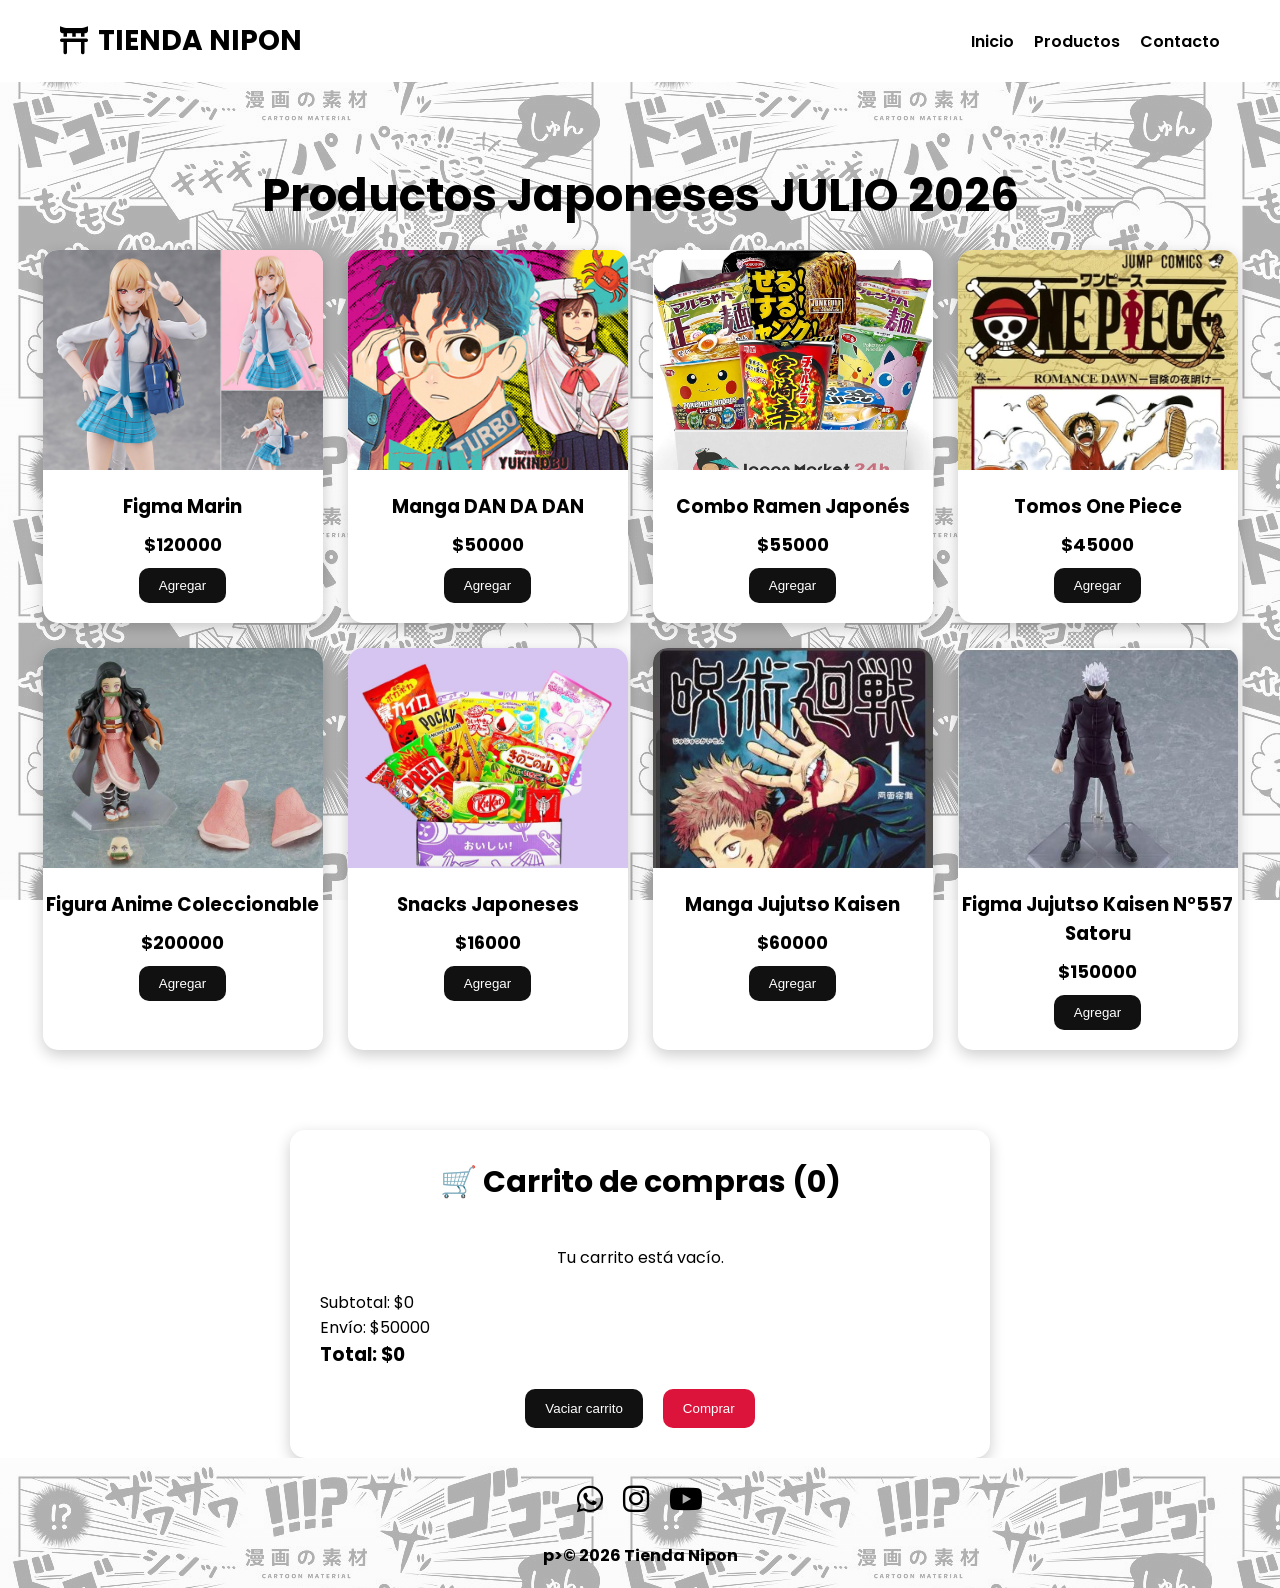
<file: productos.html>
<!doctype html>

<html lang="es">
    <head>
        <meta charset="UTF-8" />
        <meta name="viewport" content="width=device-width, initial-scale=1.0" />
        <title>Productos | Tienda Nipon</title>

        <link
        href="https://fonts.googleapis.com/css2?family=Poppins:wght@300;400;600;700&display=swap"
        rel="stylesheet"
        />
        <link rel="stylesheet" href="style.css" />

        <link
        rel="stylesheet"
        href="https://cdnjs.cloudflare.com/ajax/libs/font-awesome/6.0.0-beta3/css/all.min.css"
        />
    </head>

    <body>
        <header>
            <nav>
                <div class="logo">
                <i class="fa-solid fa-torii-gate"></i>
                TIENDA NIPON
                </div>

                <ul class="navegacion-links">
                <li><a href="index.html"> Inicio </a></li>
                <li><a href="productos.html"> Productos </a></li>
                <li><a href="index.html#contacto"> Contacto </a></li>
                </ul>
            </nav>
        </header>

        <main>
        <section id="productos-tienda">
            <h1>Productos Japoneses JULIO 2026</h1>

            <ul id="lista-productos"></ul>
        </section>

        <section id="carrito">
            <h2>🛒 Carrito de compras (<span id="cantidad-carrito"> 0 </span>)</h2>

            <ul id="items-carrito"></ul>

            <div class="detalle-total">
            <p>
                Subtotal:
                <span id="subtotal-carrito"> $0 </span>
            </p>

            <p>
                Envío:
                <span> $50000 </span>
            </p>

            <h3>
                Total:
                <span id="total-carrito"> $0 </span>
            </h3>
            </div>

            <div class="botones-carrito">
            <button id="btn-vaciar">Vaciar carrito</button>

            <button id="btn-pagar">Comprar</button>
            </div>
        </section>
        </main>

        <footer>
        <div class="redes">
            <a href="#">
            <i class="fa-brands fa-whatsapp"></i>
            </a>

            <a href="#">
            <i class="fa-brands fa-instagram"></i>
            </a>

            <a href="#">
            <i class="fa-brands fa-youtube"></i>
            </a>
        </div>

            p>&copy; 2026 Tienda Nipon</p>
            </footer>

            <script src="js/script.js"></script>
        </body>
    </html>
</file>
<file: style.css>
* {
    margin: 0;
    padding: 0;
    box-sizing: border-box;
}

html {
    scroll-behavior: smooth;
}


body {
    font-family: 'Poppins', sans-serif;
    background:
    linear-gradient(rgba(252, 251, 251, 0.7),rgba(250, 249, 249, 0.7)),url(img/manga.jpg);
    background-repeat: repeat;
    background-attachment: fixed;
}

header {
    background: white;
    position: sticky;
    top: 0;
    z-index: 100;
}

nav {
    max-width: 1200px;
    margin: auto;
    display: flex;
    justify-content: space-between;
    align-items: center;
    padding: 20px;

}

.logo {
    color: black;
    font-size: 28px;
    font-weight: bold;
    display: flex;
    align-items: center;
    gap: 10px;
}

.navegacion-links {
    display: flex;
    list-style: none;
    gap: 20px;
}



.navegacion-links a {
    color: black;
    text-decoration: none;
    font-weight: 600;
}

.navegacion-links a:hover {
    color: crimson;
    transform: scale(1.2);
}

.Fondo {
    min-height: 70vh;
    background:
    linear-gradient(rgba(0, 0, 0, 0.6),rgba(0, 0, 0, 0.6)),url(img/akihabara.jpeg);
    background-size: cover;
    background-position: center;
    display: flex;
    flex-direction: column;
    justify-content: center;
    align-items: center;
    text-align: center;
    color: white;
    padding: 20px;
}


.Fondo h1 {
    font-size: 70px;
    margin-bottom: 20px;
}

.Fondo p {
    font-size: 22px;
}

section {
    padding: 80px 20px;
}

section h2 {
    text-align: center;
    margin-bottom: 20px;
    font-size: 40px;
}



.productos-destacados {
    display: flex;
    flex-wrap: wrap;
    justify-content: center;
    gap: 25px;

}



.productos-destacados .articulos {
    width: 280px;
    background: white;
    border-radius: 15px;
    overflow: hidden;
    box-shadow:0px 5px 15px rgba(0, 0, 0, 0.2);
    transition: 0.3s;
}



.productos-destacados img {
    width: 100%;
    height: 220px;
    justify-content: center;
    align-items: center;
    object-position: top;
    object-fit: cover;
}


.productos-destacados h3 {
    text-align: center;
    margin: 15px;

}

.productos-destacados p {
    padding: 0 15px;
    text-align: center;
}



.productos-destacados button {
    margin: 15px;
    padding: 10px;
    border: none;
    background: #111;
    color: white;
    border-radius: 10px;
    cursor: pointer;
    object-position: center;
}


.productos-destacados button:hover {
    background: crimson;
}




.reseñas-grid {
    display: grid;
    grid-template-columns:
    repeat(auto-fit, minmax(250px, 1fr));
    gap: 20px;
}

.reseña-box {
    background: white;
    padding: 25px;
    border-radius: 15px;
    box-shadow:0px 5px 15px rgba(0, 0, 0, 0.1);
    text-align: center;

}



.reseña-box h3 {
    margin-bottom: 15px;
}




.Video {
    text-align: center;
}



.Video iframe {
    width: 80%;
    max-width: 700px;
    border-radius: 10px;
}




#contacto {

    background:linear-gradient(rgba(0, 0, 0, 0.6),rgba(0, 0, 0, 0.6)),url(img/monte.jpg);
    background-size: cover;
    color: white;
}

#contacto p {
    text-align: center;
    padding: 10px;
}


form {
    max-width: 600px;
    margin: auto;
    display: flex;
    flex-direction: column;
    gap: 10px;
}

input,
textarea,
select {
    padding: 10px;
    border: none;
    border-radius: 10px;
}




textarea {
    resize: vertical;
    min-height: 100px;

}




.checkbox {
    display: flex;
    gap: 10px;
}



#reset {
    cursor: pointer;
}





form button {
    padding: 10px;
    border: none;
    background-color: crimson;
    color: white;
    font-size: 16px;
    border-radius: 10px;
    cursor: pointer;
}




#productos-tienda h1 {
    text-align: center;
    font-size: 45px;
    margin-bottom: 20px;
}



#lista-productos {
    list-style: none;
    display: flex;
    flex-wrap: wrap;
    justify-content: center;
    gap: 25px;
}




.producto-item {
    background: white;
    width: 280px;
    padding-bottom: 20px;
    border-radius: 15px;
    overflow: hidden;
    box-shadow:0px 5px 15px rgba(0, 0, 0, 0.2);
    text-align: center;
    transition: 0.3s;

}



.producto-item:hover {
    transform: translateY(-5px);

}


.producto-item img {
    width: 100%;
    height: 220px;
    object-fit: cover;
    object-position: top;
    justify-content: center;

}


.producto-item h3 {
    margin-top: 15px;
}




.producto-item p {
    font-size: 18px;
    font-weight: bold;
    margin: 10px;
}



.btn-agregar {
    padding: 10px 20px;
    border: none;
    background: #111;
    color: white;
    border-radius: 10px;
    cursor: pointer;
}

.btn-agregar:hover {
    background: crimson;

}



#carrito {
    max-width: 700px;
    margin: auto;
    background: white;
    border-radius: 15px;
    padding: 30px;
    box-shadow:0px 5px 15px rgba(0, 0, 0, 0.2);
}

#carrito h2 {
    font-size: 30px;
}


#items-carrito {
    list-style: none;
    padding: 0;
}

.carrito-item {
    display: flex;
    justify-content: space-between;
    align-items: center;
    background: #f4f4f4;
    margin: 10px 0;
    padding: 12px;
    border-radius: 10px;
}

.carrito-vacio {
    text-align: center;
    padding: 20px;
}

.carrito-item img {
    width: 60px;
    height: 60px;
    object-fit: contain;
    background-color: #eee;
    border-radius: 8px;
}

.btn-quitar {
    background: crimson;
    color: white;
    border: none;
    padding: 5px 10px;
    border-radius: 8px;
    cursor: pointer;
}


.botones-carrito {
    display: flex;
    justify-content: center;
    gap: 20px;
    margin-top: 20px;
}


#btn-vaciar,
#btn-pagar {
    padding: 12px 20px;
    border: none;
    border-radius: 10px;
    cursor: pointer;
}


#btn-vaciar {
    background: #111;
    color: white;
}


#btn-pagar {
    background: crimson;
    color: white;
}



footer {
    background:
    linear-gradient(rgba(252, 251, 251, 0.7),rgba(250, 249, 249, 0.7)),url(img/manga.jpg);
    color: black;
    text-align: center;
    padding: 20px;
    font-weight: bold;
}



.redes {
    display: flex;
    justify-content: center;
    gap: 20px;
    margin-bottom: 20px;
}


.redes a {
    color: black;
    font-size: 30px;

}



.redes a:hover {
    color: crimson;

}





@media(max-width:768px) {

    nav {
        flex-direction: column;
        gap: 20px;
    }

    .navegacion-links {
        flex-direction: column;
        text-align: center;
    }

    .Fondo h1 {
        font-size: 45px;
    }


    .Fondo p {
        font-size: 18px;
    }

    section h2 {
        font-size: 30px;
    }


    .Video iframe {
        width: 100%;
        height: 250px;
    }


    .producto-item {
        width: 90%;
    }

    .botones-carrito {
        flex-direction: column;
    }


}
</file>
